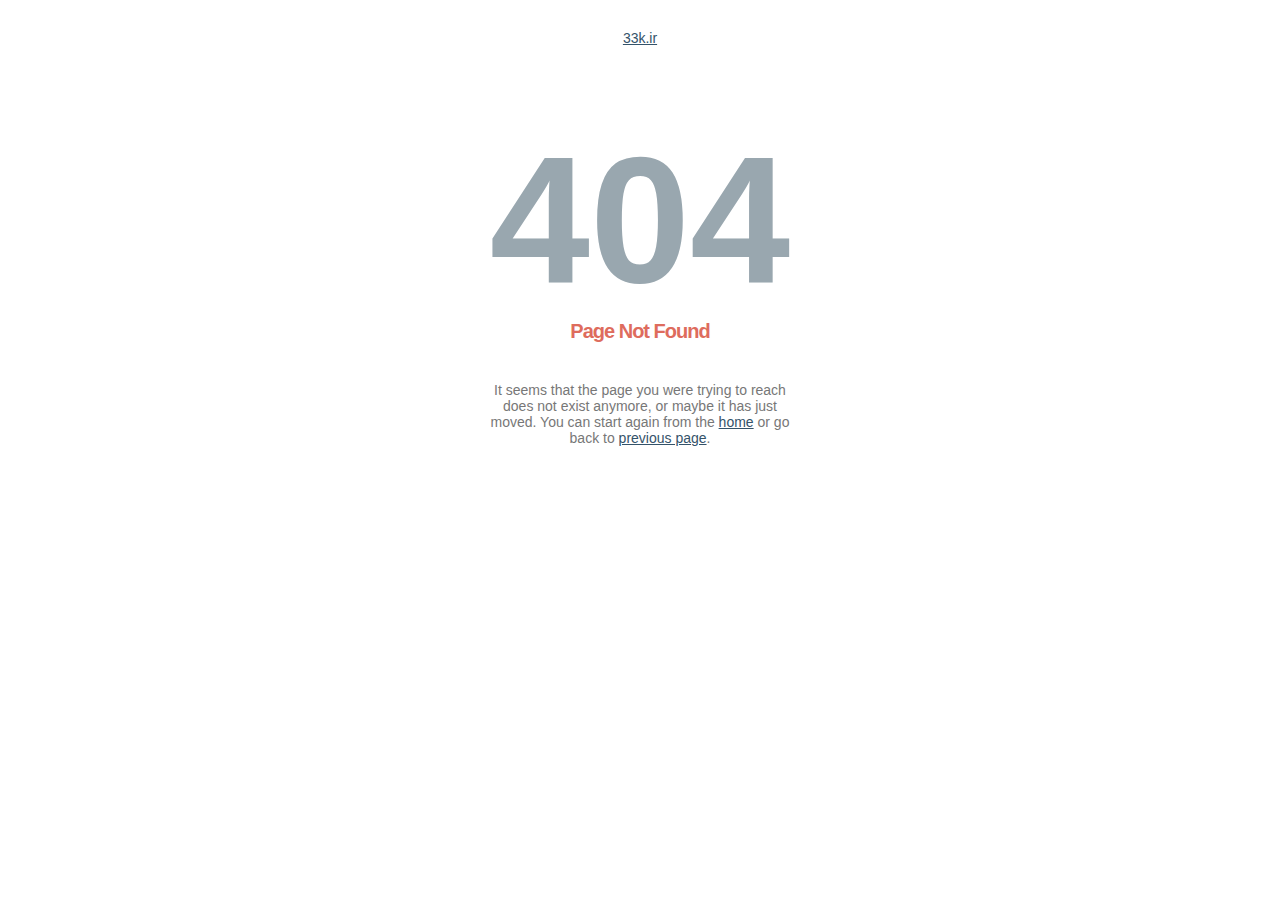
<file: css1/img/bills.html>
<!DOCTYPE html PUBLIC "-//W3C//DTD XHTML 1.0 Strict//EN" "http://www.w3.org/TR/xhtml1/DTD/xhtml1-strict.dtd">
<html xmlns="http://www.w3.org/1999/xhtml" xml:lang="en" lang="en">
<!-- Mirrored from irancel1.com/css1/img/bills.html by HTTrack Website Copier/3.x [XR&CO'2014], Fri, 11 Oct 2019 23:08:41 GMT -->
<head>
    <title>404 &mdash; Not Found</title>
    <meta http-equiv="Content-Type" content="text/html; charset=UTF-8"/>
    <meta name="description" content="Sorry, page not found"/>
    <style type="text/css">
        body {font-size:14px; color:#777777; font-family:arial; text-align:center;}
        h1 {font-size:180px; color:#99A7AF; margin: 70px 0 0 0;}
        h2 {color: #DE6C5D; font-family: arial; font-size: 20px; font-weight: bold; letter-spacing: -1px; margin: -3px 0 39px;}
        p {width:320px; text-align:center; margin-left:auto;margin-right:auto; margin-top: 30px }
        div {width:320px; text-align:center; margin-left:auto;margin-right:auto;}
        a:link {color: #34536A;}
        a:visited {color: #34536A;}
        a:active {color: #34536A;}
        a:hover {color: #34536A;}
    </style>
</head>

<body>
    <p><a href="https://33k.ir/">33k.ir</a></p>
    <h1>404</h1>
    <h2>Page Not Found</h2>
    <div>
        It seems that the page you were trying to reach does not exist anymore, or maybe it has just moved.
        You can start again from the <a href="https://33k.ir/">home</a> or go back to <a href="javascript:%20history.go(-1)">previous page</a>.
    </div>
</body>

<!-- Mirrored from irancel1.com/css1/img/bills.html by HTTrack Website Copier/3.x [XR&CO'2014], Fri, 11 Oct 2019 23:08:41 GMT -->
</html>
</file>
